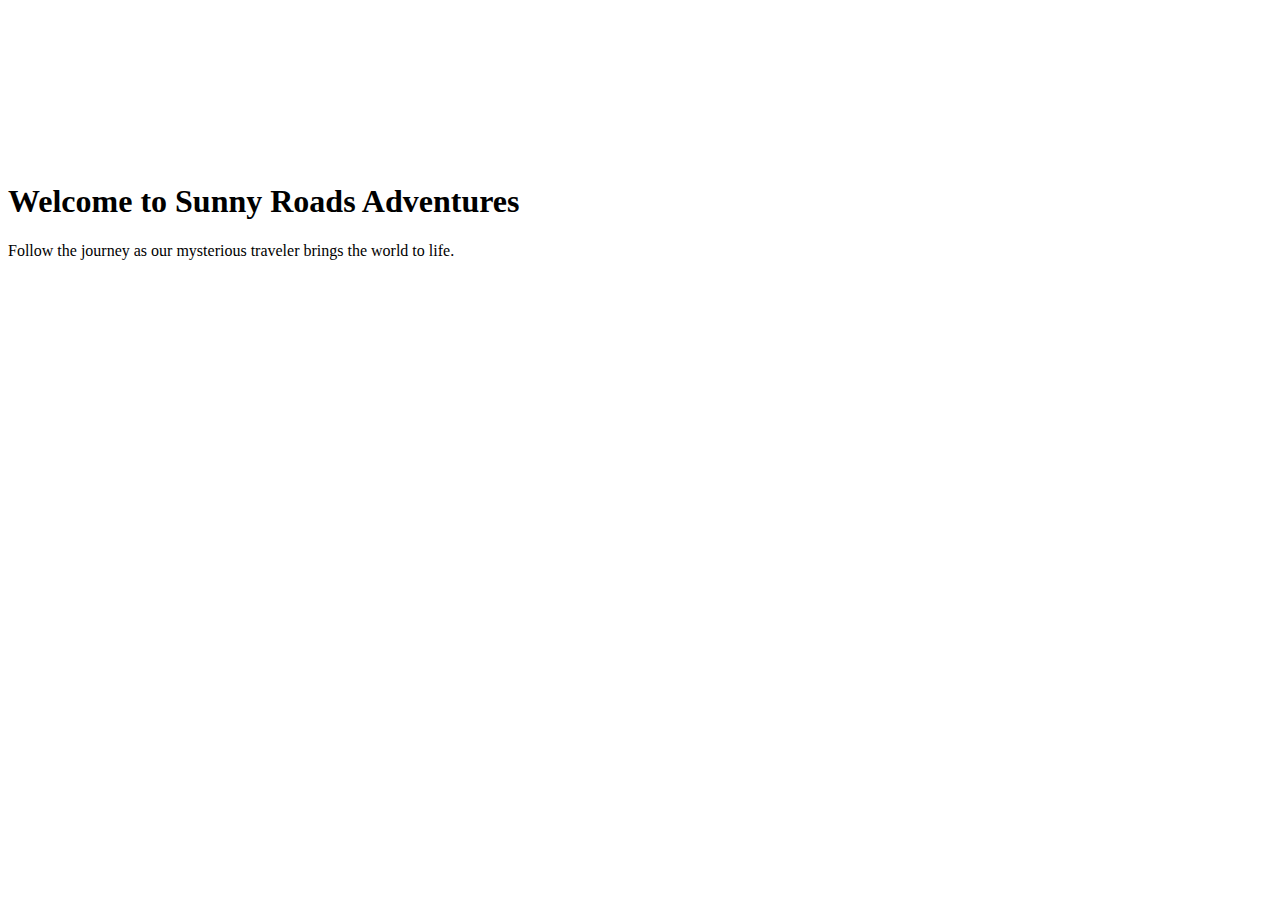
<file: main.html>
<!DOCTYPE html>
<html lang="en">
<head>
  <meta charset="UTF-8">
  <meta name="viewport" content="width=device-width, initial-scale=1.0">
  <title>Sunny Roads Adventures</title>
  <link rel="stylesheet" href="style.css">
</head>
<body>

  <!-- Fullscreen video -->
  <video id="videoPlayer" muted playsinline preload="auto"></video>

  <!-- Story text -->
  <div class="story-text">
    <h1>Welcome to Sunny Roads Adventures</h1>
    <p>Follow the journey as our mysterious traveler brings the world to life.</p>
  </div>

  <script src="main.js"></script>
</body>
</html>
</file>
<file: style.css>

</file>
